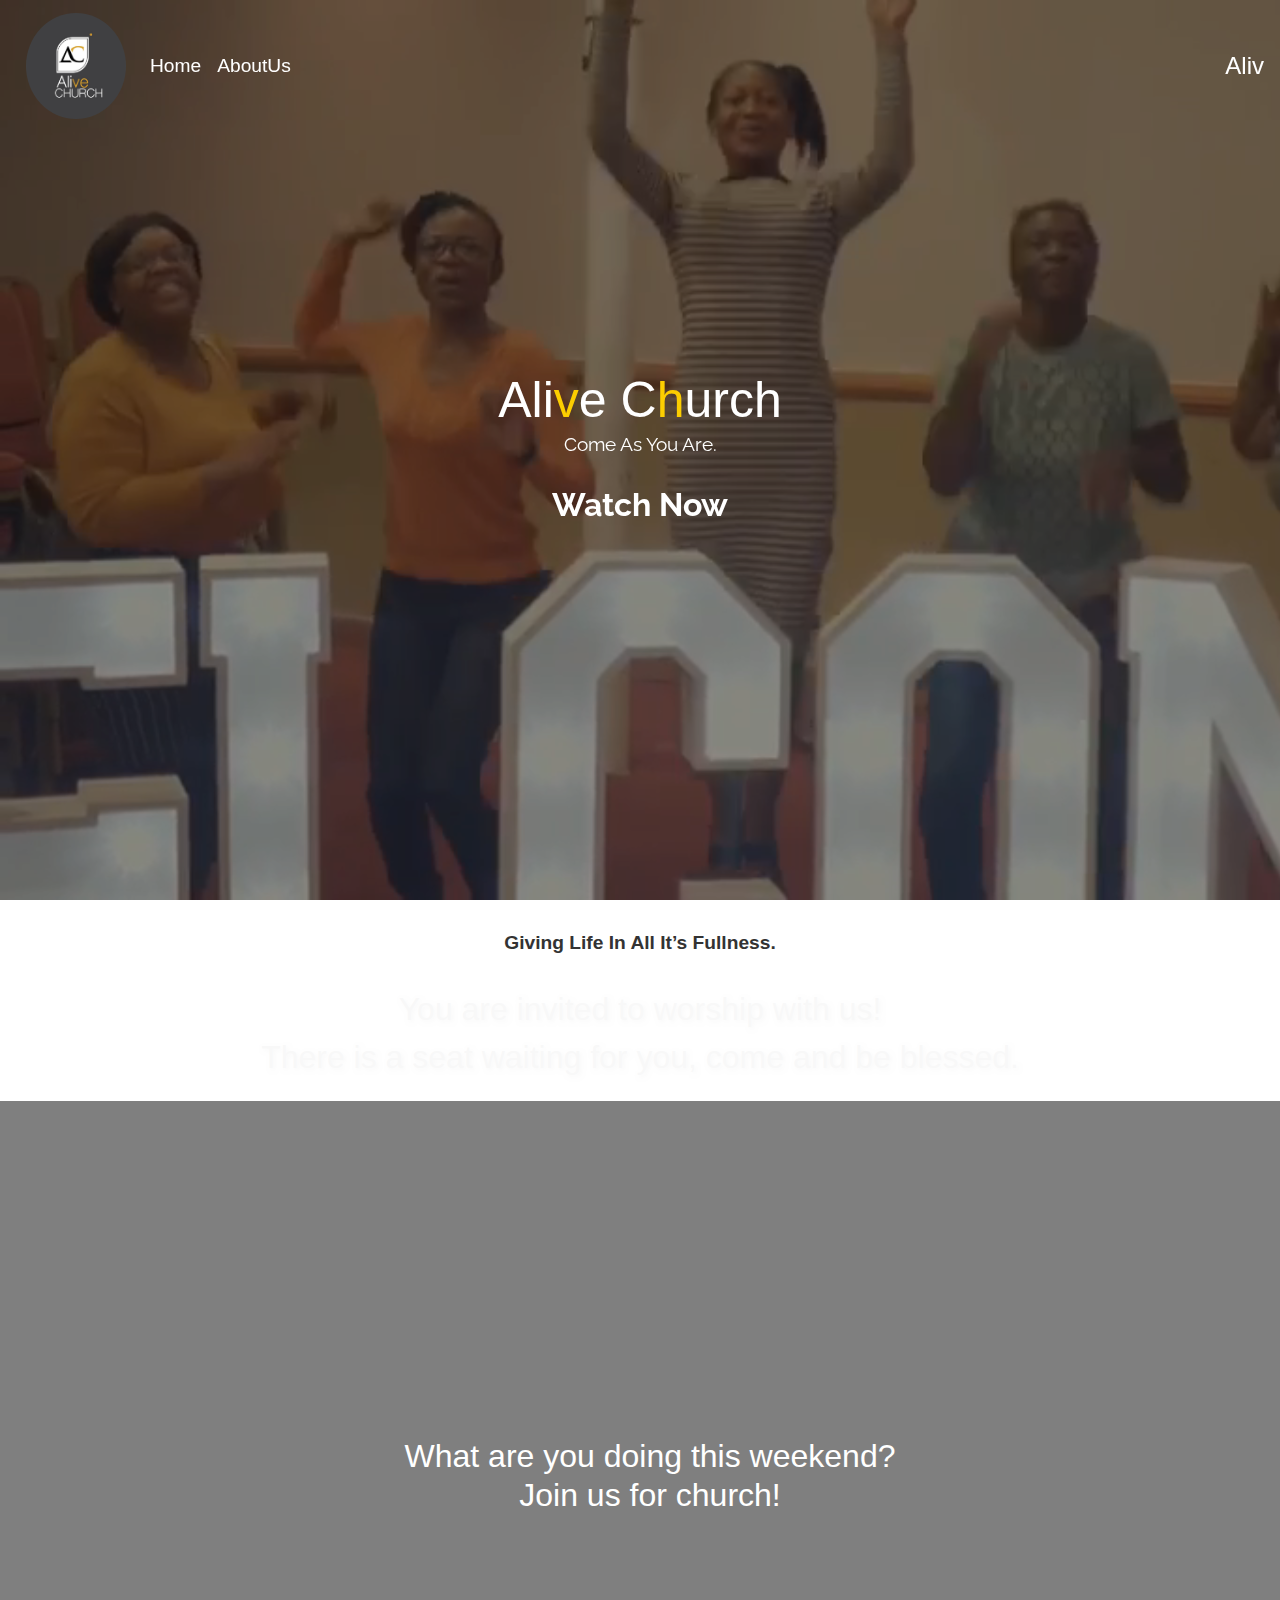
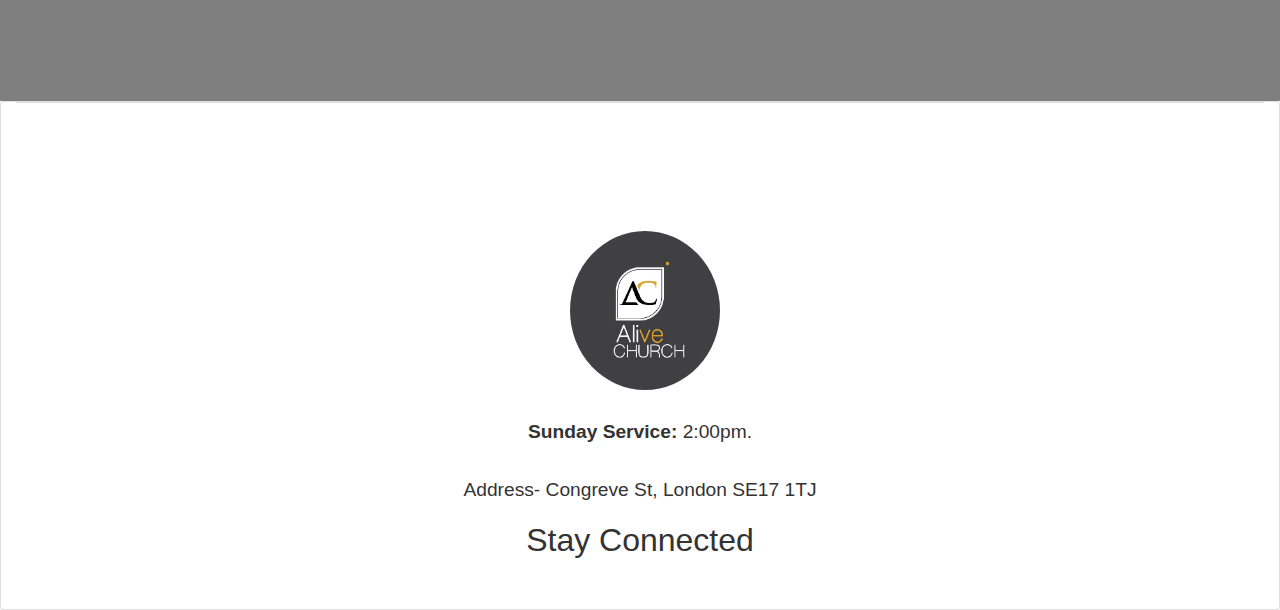
<file: index.html>
<!doctype html>

<html lang="en">
<head>
  <meta charset="utf-8">
  <meta name="viewport" content="width=device-width, initial-scale=1, shrink-to-fit=no">

  <title>AliveChurch</title>
  <meta name="description" content="The HTML5 Herald">
  <meta name="author" content="SitePoint">
  <link rel="stylesheet" href="https://maxcdn.bootstrapcdn.com/bootstrap/4.0.0/css/bootstrap.min.css" integrity="sha384-Gn5384xqQ1aoWXA+058RXPxPg6fy4IWvTNh0E263XmFcJlSAwiGgFAW/dAiS6JXm" crossorigin="anonymous">
  <link rel="stylesheet" href="css/AliveChurch.css">
  <link href="https://fonts.googleapis.com/css?family=Raleway" rel="stylesheet">
  <link href="https://fonts.googleapis.com/css?family=Raleway&display=swap" rel="stylesheet">
  <link href="https://fonts.googleapis.com/css?family=Libre+Baskerville:700&display=swap" rel="stylesheet">
<link href="https://fonts.googleapis.com/css?family=Goudy+Bookletter+1911" rel="stylesheet">
<link rel="stylesheet" href="https://use.fontawesome.com/releases/v5.3.1/css/all.css" integrity="sha384-mzrmE5qonljUremFsqc01SB46JvROS7bZs3IO2EmfFsd15uHvIt+Y8vEf7N7fWAU" crossorigin="anonymous">

</head>

<body>











  
<header class="v-header container">
<div class="fullscreen-video-wrap" >
  <video src="video/clip1.mov" autoplay ="true" muted loop="true"></video>

</div>
<div class="navbar-content">








    






          <nav class="navbar navbar-expand-lg  ">
           
        <a class="navbar-brand" href="index.html"  >
            <img id="imgHeader" src="images/aliveChurchLogo.jpeg" /> 
          </a>


              <button class="navbar-toggler" type="button" data-toggle="collapse"
               data-target="#navbarSupportedContent"
               aria-controls="navbarSupportedContent" aria-expanded="false" 
               aria-label="Toggle navigation">
                <span class="navbar-toggler-icon"></span>
              </button>
            
              <div class="collapse navbar-collapse" id="navbarSupportedContent">
                <ul class="navbar-nav mr-auto">
                  <li class="nav-item active">
                    <a class="nav-link" href="#">Home <span class="sr-only">(current)</span></a>
                  </li>
                  <li class="nav-item">
                    <a class="nav-link" href="#">AboutUs</a>
                  </li>
                  <!-- <li class="nav-item">
                      <a class="nav-link" href="#">Contact Us</a>
                    </li>
                 -->
           
                </ul>



                <ul class="nav navbar-nav navbar-centre">

                    <div id="VictoryHouseText">
                
                    </div>
                    </ul>





                <ul class="nav navbar-nav navbar-right">

                    <div class="icon-right">
                    <!-- <a href="https://twitter.com/RCCGVHLondon/" class="iconsM"> <i class="fab fa-twitter"></i></a> -->
                    <a href="https://www.facebook.com/rccgvictoryhouse.london" class="iconsM"> <i class="fab fa-facebook"></i></a>
                    <a href="https://www.instagram.com/alivechurchlondon/" class="iconsM"> <i class="fab fa-instagram"></i></a>
                    <a href="https://www.youtube.com/channel/UCqmzsO6QQiISbwJ7MvLSA9Q" class="iconsM"> <i class="fab fa-youtube"></i></a>
                    </div>
                    </ul>
              </div>
            </nav>



  
      
    </div>





<div class="header-overlay">

</div>






<div class="header-content">













  
  <h1>Ali<span class="themeColor">v</span>e C<span class="themeColor">h</span>urch</h1>

<span class="pText">Come As You Are. </span><br>
<button class="btn1"><a href="https://www.youtube.com/watch?v=H6t2UdB7h1o&feature=youtu.be"> <strong>Watch Now</strong></a></button>


  </header>

<!-- <div class="container1">
  <div class="row">
    <div class="col-lg-6">

<div class="centreText"> 

<p class="aboutUsText">Alive Church London is a new vibrant church for millennials.

  Our PURPOSE is to preach Christ to Men and Women with a view to help them have life in all its fullness.
  
</p>




</div>
     
    </div>
    <div class="col-lg-6">

      <div class="centreText"> 
      
  
      
      
      </div>
           
          </div>
  </div>
</div> -->




<div class="container2">
  <div class="row">
    <div class="col-sm-12">


















      

<!-- 

      <div id="carouselExampleInterval" class="carousel slide carousel-fade" data-ride="carousel">
        <div class="carousel-inner">
          <div class="carousel-item active" data-interval="1000">
            <img src="images/s6.JPG" class="cImage" alt="...">
          </div>
          <div class="carousel-item" data-interval="2000">
            <img src="images/mainImg2.JPG" class="cImage" alt="...">
          </div>
          <div class="carousel-item">
            <img src="images/aliveHome.JPG" class="cImage" alt="...">
          </div>
        </div>
        <a class="carousel-control-prev" href="#carouselExampleInterval" role="button" data-slide="prev">
          <span class="carousel-control-prev-icon" aria-hidden="true"></span>
          <span class="sr-only">Previous</span>
        </a>
        <a class="carousel-control-next" href="#carouselExampleInterval" role="button" data-slide="next">
          <span class="carousel-control-next-icon" aria-hidden="true"></span>
          <span class="sr-only">Next</span>
        </a>
      </div> -->





      

  </div>
</div>
</div>



<div class="container">
  <div class="row centreText">
    <div class="col-lg-12"> <strong>Giving Life In All It’s Fullness.</strong>  </div>
  </div>
</div>




<!-- 
<div class="container-flauid sos">
  <div class="row">


  
  <div class="col-sm-12">
  <div id="carouselExampleControls" class="carousel slide" data-ride="carousel">
  <div class="carousel-inner">
  <div class="carousel-item active">
  <img class="img1" src="images/aliveHome.jpg" alt="First slide">
  </div>
  <div class="carousel-item">
  <img class="img1" src="images/s6.jpg" alt="Second slide"></a>
  
  </div>
  <div class="carousel-item">
  <img class="img1" src="https://images.unsplash.com/photo-1516490981167-dc990a242afe?ixlib=rb-1.2.1&auto=format&fit=crop&w=750&q=80" alt="Third slide">
  </div>
  </div>
  <a class="carousel-control-prev" href="#carouselExampleControls" role="button" data-slide="prev">
  <span class="carousel-control-prev-icon" aria-hidden="true"></span>
  <span class="sr-only">Previous</span>
  </a>
  <a class="carousel-control-next" href="#carouselExampleControls" role="button" data-slide="next">
  <span class="carousel-control-next-icon" aria-hidden="true"></span>
  <span class="sr-only">Next</span>
  </a>
  </div>
  
  </div>
  </div>
  </div> -->
  <div class="container-flauid1">
    <div class="row">
    <div class="col-sm-12">
    <div class="d-none d-md-block">
    <div id="invite" >You are invited to worship with us! <br>  There is a seat waiting for you, come and be blessed.
    </div>
    
    </div>
    
    </div>
    
    </div>
    
    </div>

  
<!-- <div class="container">
  <div class="row centreText">
    <div class="col-lg-12"> <strong>Come As You Are. </strong>  </div>
  </div>
</div> -->


  

  <div class="container-fluid box">
    <div class="row fadeBackground">
    <div class="col-lg-12 fadeBackground">
    <div class="fadeBackground container-fluid">
      <br>
    
      <br>
      <br>
      <br>
      <br>
      <br>
      <blockquote>
        <h2 id="quote">
          What are you doing this weekend?
          <br>
          Join us for church!</p>
      
        </blockquote>
    
    

    </div>
    
    </div>
    
    </div>
    
    
    
    </div>


























<div class="card text-center col-12">

    <div class="card-footer">
    <br>
    <br>
    
    <br>
    <br>
    
    <img src="images/aliveChurchLogo.jpeg" img id="imgHeader1" alt="">
    <p>

      <br>
    <STrong>Sunday Service: </STrong> 2:00pm. 
    
 <br>
    <i class="fas fa-map-marker-alt">

      <br>
    </i> Address- Congreve St, London SE17 1TJ  
    
    
    
    </p>
    <h2> Stay Connected</h2>
    <div class="secondLinks">
    <!-- <a href="https://twitter.com/RCCGVHLondon/" class="iconsM"> <i class="fab fa-twitter"></i></a> -->
    <a href="https://www.facebook.com/rccgvictoryhouse.london" class="iconsM"> <i class="fab fa-facebook"></i></a>
    <a href="https://www.instagram.com/alivechurchlondon/" class="iconsM"> <i class="fab fa-instagram"></i></a>
    <a href="https://www.youtube.com/channel/UCqmzsO6QQiISbwJ7MvLSA9Q" class="iconsM"> <i class="fab fa-youtube"></i></a>
  </div>

    </div>
    
    
    




<script src="https://code.jquery.com/jquery-3.3.1.js"></script>
  <script src="javascript/AliveChurch.js"></script>
  <script src="https://cdnjs.cloudflare.com/ajax/libs/popper.js/1.12.9/umd/popper.min.js" integrity="sha384-ApNbgh9B+Y1QKtv3Rn7W3mgPxhU9K/ScQsAP7hUibX39j7fakFPskvXusvfa0b4Q" crossorigin="anonymous"></script>
<script src="https://maxcdn.bootstrapcdn.com/bootstrap/4.0.0/js/bootstrap.min.js" integrity="sha384-JZR6Spejh4U02d8jOt6vLEHfe/JQGiRRSQQxSfFWpi1MquVdAyjUar5+76PVCmYl" crossorigin="anonymous"></script>
</body>
</html>
</file>
<file: css/AliveChurch.css>
*{box-sizing: border-box;}
body{margin: 0;
font-size: 1.2rem;
line-height: 1.5;
color: #333;
overflow-x: hidden;}

.v-header{
    height: 100vh;
    display: flex;
    align-items: center;
    color: white;

}

.container{
    max-width: 960px;
    padding-left: 1rem;
    padding-right: 1rem;
    margin: auto;
    text-align: center;
}

.fullscreen-video-wrap{
    position: absolute;
    top: 0;
    left: 0;
    width: 100%;
    height: 100vh;
    overflow: hidden;

}

.fullscreen-video-wrap video{
    min-width: 100%;
    min-height: 100%;
}

.header-overlay{

    height: 100vh;
    width: 100vw;
    position: absolute;
    top: 0;
    left: 0;
    background-color: #000000;
    z-index: 1;
    opacity: 0.4;

}

.header-content{
    z-index: 2;
    text-align: center;
    margin: 0 auto;

}

.navbar-content{
    z-index: 2;
   

    position: absolute;
    top: 0;
    left: 0;
    width: 100%;
    height: 100vh;
    overflow: hidden;




}




.fab{width: 100px;}



.nav-link{color: rgb(255, 255, 255); }
.nav-link:hover{color:rgb(235, 212, 6);
    text-shadow: 0 0 3px rgb(252, 206, 0), 0 0 5px #0000FF;
  }

.iconsM{color:white;
  
    width: 200px;}


    .iconsM:hover{color:rgb(235, 212, 6);
        text-shadow: 0 0 3px rgb(252, 206, 0), 0 0 5px #0000FF;
      }


.header-content h1{
    font-size: 50px;
    margin-bottom: 0;
}

.header-content p{
    font-size: 10px;
display: block;
}



#imgHeader {width: 100px;
    border-radius: 50%;
    float: right;
    margin-left: 10px;
    background-color: black;

    }




    #imgHeader1{
        width: 150px;
        border-radius: 50%;
      
        margin-left: 10px;
        background-color: black;

    }



    .navbar-toggler-icon{
    display: block;
background-color: rgb(236, 213, 0);

}

.navbar-toggler .collapsed{
    color: white;
    display: block;
}






   






.btn1{background-color: transparent;
    border:none;
  
    background-color: transparent;
    color: black;
    margin-top: 20px;
    font-weight: 500;
font-size: 2rem;
}



.btn1 :hover{
    color:rgb(235, 212, 6);
    text-shadow: 0 0 3px rgb(252, 206, 0), 0 0 5px #0000FF;
}

.btn1 a{ color:white;
    font-family: 'Raleway', sans-serif;
}

.pText{
    font-family: 'Raleway', sans-serif;
}





.themeColor{color:  rgb(252, 206, 0);}



#VictoryHouseText{ 

    color: rgb(255, 255, 255);
    font-size: 1.5rem;
    font-weight: 30;
    z-index: 2;
    }
    


    .container1{background-color:white;}


    .aboutUsText{

        font-size: 1.2rem;
        font-weight: 500;
        font-family: 'Libre Baskerville', serif;
    }


.centreText{
margin-top: 3%;
margin-bottom: 3%;
text-align: center;}



.secondLinks{padding-bottom: 30px;}
    .secondLinks .fab{color: black}


    .card-footer{background-color:transparent;}



    .hide{
        z-index: -1;
    text-align: center;
    margin: 0 auto;
opacity: 0.2;}

.container2{
    width: 100%;
    height: 100%;
    max-height: 700px;
}



.container-flauid1{background-color: rgb(255, 255, 255);}

.container-flauid1{height: 20%;}






.cImage{width: 100%;
height: 100%;
max-height: 900px;}


.img1{  max-width:100%;
margin-left: 30%;
margin-right: 30%;
    object-fit: contain;
    min-height: 400px;
    max-height: 400px;
background-color:transparent;
border-radius: 20%;
float: left;


}

.sos{height: auto;
    color: black;
background-color: black;
padding-top: 9%;
padding-bottom: 9%;

}
#quote{color: rgb(0, 0, 0);
color: white;
    text-align: center;
    background-size: cover;
box-sizing: border-box;
    padding-left: 20px;
margin-top: 15%;
background-color: transparent;
}
.box{width: 100%;

    background-image: url("https://images.unsplash.com/photo-1478147427282-58a87a120781?ixlib=rb-1.2.1&ixid=eyJhcHBfaWQiOjEyMDd9&auto=format&fit=crop&w=1500&q=80");
    background-size: cover;
    box-sizing: border-box;
    
    }
    .fadeBackground{

  

        background-repeat: no-repeat;
        background-size: auto;
      height:600px;
        padding: 0;
      
      
      
        color: white;
      }
      .col-lg-12 .fadeBackground{    background: rgb(0, 0, 0); /* Fallback color */
        background: rgba(0, 0, 0, 0.5); /* Black background with 0.5 opacity */
        color: #f1f1f1;
        width: 100%;
        height: 100%;
        font-size: 1rem;
        padding: 0;
        text-align: center;
        }

#invite{margin: 0;padding-bottom: 20px;
  margin-top: 0px;text-align: center;
  font-size: 2rem; 
  text-shadow: 2px 2px 4px #000000;
  color: rgba(255, 255, 255, 0.747);
  display: none;
}


.fullscreen-video-wrap{
background-image: url("https://images.unsplash.com/photo-1507692049790-de58290a4334?ixlib=rb-1.2.1&ixid=eyJhcHBfaWQiOjEyMDd9&auto=format&fit=crop&w=1050&q=80");


}


.carousel-inner .carousel-item {
    transition: -webkit-transform 2s ease;
    transition: transform 2s ease;
    transition: transform 2s ease, -webkit-transform 2s ease;
  }


/* .fullscreen-video-wrap video{width: 100%;background-color: black;
height: 100%;} */
</file>
